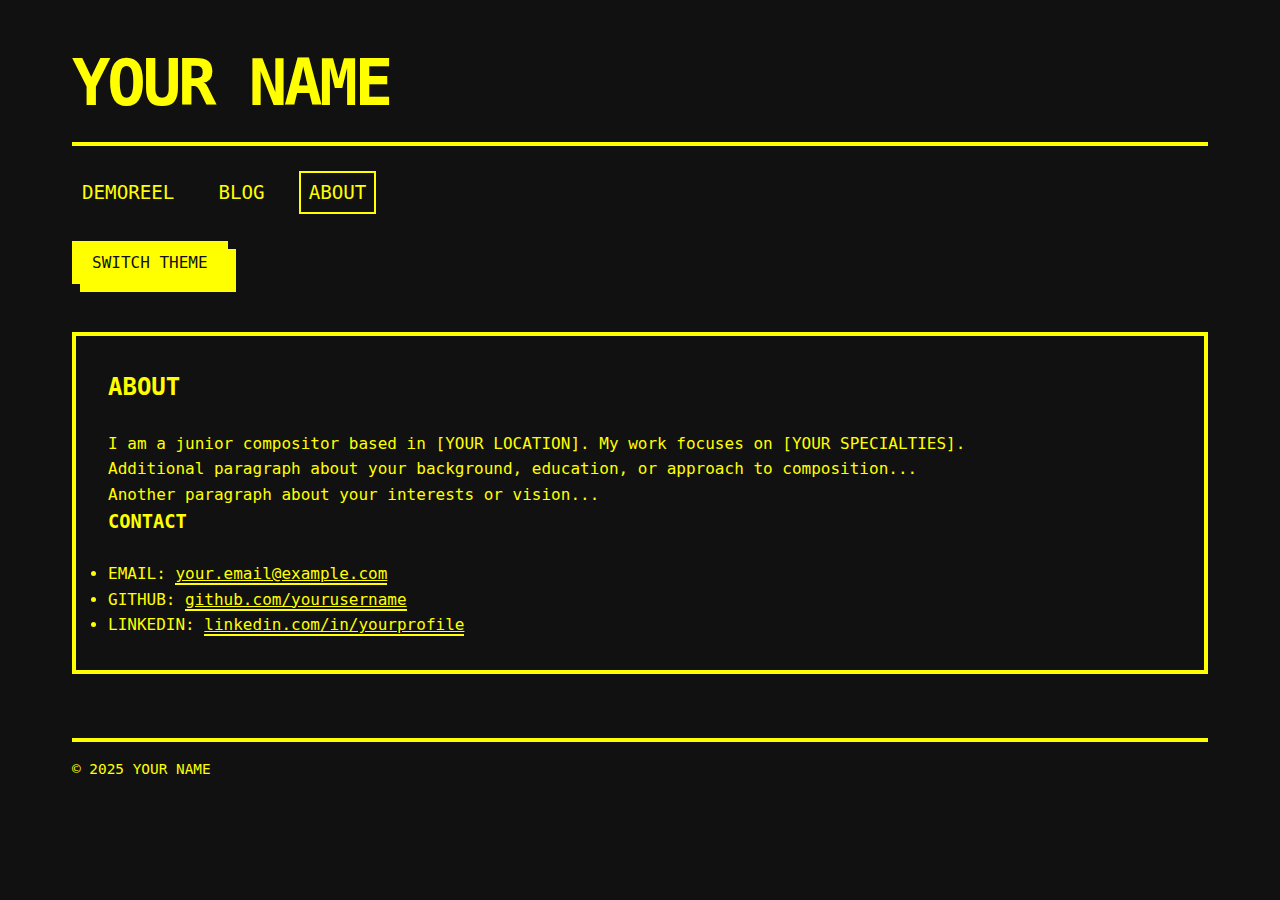
<file: about.html>
<!DOCTYPE html>
<html lang="en" data-theme="dark">
<head>
    <meta charset="UTF-8">
    <meta name="viewport" content="width=device-width, initial-scale=1.0">
    <title>About - Your Name</title>
    <link rel="stylesheet" href="leonard_mb.css">
    <link rel="stylesheet" href="leonard_mb_theme.css">
</head>
<body>
    <header>
        <h1 class="brutalist-title">YOUR NAME</h1>
        <nav>
            <ul>
                <li><a href="index.html">DEMOREEL</a></li>
                <li><a href="blog.html">BLOG</a></li>
                <li><a href="about.html" class="active">ABOUT</a></li>
            </ul>
        </nav>
        <button id="theme-toggle">SWITCH THEME</button>
    </header>
    
    <main>
        <section class="about">
            <h2>ABOUT</h2>
            <div class="about-content">
                <div class="about-text">
                    <p>I am a junior compositor based in [YOUR LOCATION]. My work focuses on [YOUR SPECIALTIES].</p>
                    <p>Additional paragraph about your background, education, or approach to composition...</p>
                    <p>Another paragraph about your interests or vision...</p>
                </div>
                
                <div class="contact-info">
                    <h3>CONTACT</h3>
                    <ul>
                        <li>EMAIL: <a href="mailto:your.email@example.com">your.email@example.com</a></li>
                        <li>GITHUB: <a href="https://github.com/yourusername">github.com/yourusername</a></li>
                        <li>LINKEDIN: <a href="https://linkedin.com/in/yourprofile">linkedin.com/in/yourprofile</a></li>
                        <!-- Add other contact methods as needed -->
                    </ul>
                </div>
            </div>
        </section>
    </main>
    
    <footer>
        <p>© 2025 YOUR NAME</p>
    </footer>
    
    <script src="leonard_mb_theme.js"></script>
</body>
</html>
</file>
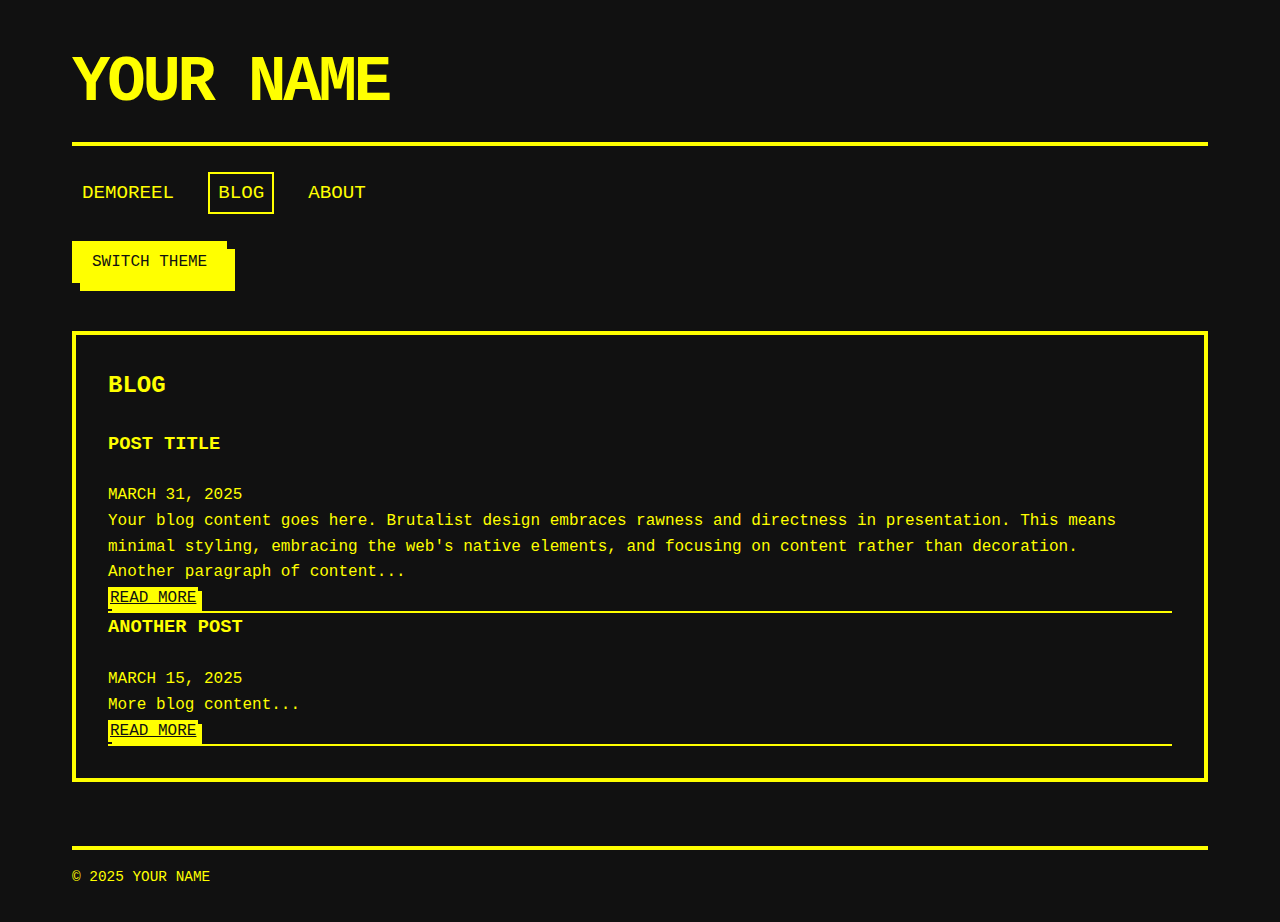
<file: blog.html>
<!DOCTYPE html>
<html lang="en" data-theme="dark">
<head>
    <meta charset="UTF-8">
    <meta name="viewport" content="width=device-width, initial-scale=1.0">
    <title>Blog - Your Name</title>
    <link rel="stylesheet" href="leonard_mb.css">
    <link rel="stylesheet" href="leonard_mb_theme.css">
</head>
<body>
    <header>
        <h1 class="brutalist-title">YOUR NAME</h1>
        <nav>
            <ul>
                <li><a href="index.html">DEMOREEL</a></li>
                <li><a href="blog.html" class="active">BLOG</a></li>
                <li><a href="about.html">ABOUT</a></li>
            </ul>
        </nav>
        <button id="theme-toggle">SWITCH THEME</button>
    </header>
    
    <main>
        <section class="blog">
            <h2>BLOG</h2>
            
            <article class="blog-post">
                <h3>POST TITLE</h3>
                <div class="post-meta">MARCH 31, 2025</div>
                <p>Your blog content goes here. Brutalist design embraces rawness and directness in presentation. This means minimal styling, embracing the web's native elements, and focusing on content rather than decoration.</p>
                <p>Another paragraph of content...</p>
                <a href="#" class="brutalist-button">READ MORE</a>
            </article>
            
            <!-- Repeat for more blog posts -->
            <article class="blog-post">
                <h3>ANOTHER POST</h3>
                <div class="post-meta">MARCH 15, 2025</div>
                <p>More blog content...</p>
                <a href="#" class="brutalist-button">READ MORE</a>
            </article>
        </section>
    </main>
    
    <footer>
        <p>© 2025 YOUR NAME</p>
    </footer>
    
    <script src="leonard_mb_theme.js"></script>
</body>
</html>
</file>
<file: leonard_mb.css>
/* Theme variables and styling */
:root {
    --background: #111111;
    --text: #ffff00;
    --accent: #ffff00;
    --link: #ffff00;
    --link-hover: #ffffff;
    --border: 4px solid #ffff00;
    --shadow: 8px 8px 0 #ffff00;
}

/* Light theme variables */
[data-theme="light"] {
    --background: #ffff00;
    --text: #111111;
    --accent: #111111; 
    --link: #111111;
    --link-hover: #444444;
    --border: 4px solid #111111;
    --shadow: 8px 8px 0 #111111;
}

/* Apply theme colors */
body {
    background-color: var(--background);
    color: var(--text);
}

.brutalist-title {
    border-bottom: var(--border);
}

nav a {
    color: var(--link);
}

nav a:hover, nav a.active {
    border: 2px solid var(--link);
}

/* Theme toggle button styling */
#theme-toggle {
    background-color: var(--text);
    color: var(--background);
    border: var(--border);
    padding: 0.5rem 1rem;
    font-family: monospace, sans-serif;
    font-size: 1rem;
    text-transform: uppercase;
    cursor: pointer;
    box-shadow: var(--shadow);
    transition: transform 0.1s ease;
}

#theme-toggle:hover {
    transform: translate(-4px, -4px);
    box-shadow: 12px 12px 0 var(--accent);
}

#theme-toggle:active {
    transform: translate(0, 0);
    box-shadow: none;
}

/* Themed content sections */
section {
    border: var(--border);
}

.video-container {
    border: var(--border);
}

.project-item {
    border: var(--border);
}

.project-item img {
    border: 2px solid var(--text);
}

footer {
    border-top: var(--border);
}

/* Themed blog elements */
.blog-post {
    border-bottom: 2px solid var(--accent);
}

.brutalist-button {
    background-color: var(--text);
    color: var(--background);
    border: 2px solid var(--text);
    box-shadow: 4px 4px 0 var(--accent);
}

.brutalist-button:hover {
    transform: translate(-2px, -2px);
    box-shadow: 6px 6px 0 var(--accent);
}

/* Themed contact info */
.contact-info a {
    color: var(--link);
    border-bottom: 2px solid var(--link);
}

.contact-info a:hover {
    color: var(--link-hover);
}
</file>
<file: leonard_mb_theme.css>
/* Base styles with CSS variables for theme switching */
:root {
    --background: #111111;
    --text: #ffff00;
    --accent: #ffff00;
    --link: #ffff00;
    --link-hover: #ffffff;
    --border: 4px solid #ffff00;
    --shadow: 8px 8px 0 #ffff00;
    --font-main: monospace, sans-serif;
}

/* Light theme variables */
[data-theme="light"] {
    --background: #ffff00;
    --text: #111111;
    --accent: #111111; 
    --link: #111111;
    --link-hover: #444444;
    --border: 4px solid #111111;
    --shadow: 8px 8px 0 #111111;
}

* {
    box-sizing: border-box;
    margin: 0;
    padding: 0;
}

body {
    background-color: var(--background);
    color: var(--text);
    font-family: var(--font-main);
    line-height: 1.6;
    max-width: 1200px;
    margin: 0 auto;
    padding: 2rem;
}

/* Brutalist headers */
h1, h2, h3 {
    font-weight: bold;
    text-transform: uppercase;
    margin-bottom: 1.5rem;
}

.brutalist-title {
    font-size: 4rem;
    letter-spacing: -0.05em;
    border-bottom: var(--border);
    padding-bottom: 0.5rem;
    margin-bottom: 2rem;
}

/* Raw navigation */
header {
    margin-bottom: 3rem;
}

nav ul {
    display: flex;
    list-style: none;
    margin-bottom: 2rem;
}

nav li {
    margin-right: 1.5rem;
}

nav a {
    color: var(--link);
    text-decoration: none;
    font-size: 1.2rem;
    text-transform: uppercase;
    padding: 0.5rem;
    border: 2px solid transparent;
}

nav a:hover, nav a.active {
    border: 2px solid var(--link);
}

/* Theme toggle button with brutalist styling */
#theme-toggle {
    background-color: var(--text);
    color: var(--background);
    border: var(--border);
    padding: 0.5rem 1rem;
    font-family: var(--font-main);
    font-size: 1rem;
    text-transform: uppercase;
    cursor: pointer;
    box-shadow: var(--shadow);
    transition: transform 0.1s ease;
}

#theme-toggle:hover {
    transform: translate(-4px, -4px);
    box-shadow: 12px 12px 0 var(--accent);
}

#theme-toggle:active {
    transform: translate(0, 0);
    box-shadow: none;
}

/* Main content areas */
section {
    margin-bottom: 4rem;
    border: var(--border);
    padding: 2rem;
}

.video-container {
    position: relative;
    padding-bottom: 56.25%; /* 16:9 aspect ratio */
    height: 0;
    overflow: hidden;
    margin-bottom: 2rem;
    border: var(--border);
}

.video-container iframe {
    position: absolute;
    top: 0;
    left: 0;
    width: 100%;
    height: 100%;
}

/* Project grid with brutalist aesthetics */
.project-grid {
    display: grid;
    grid-template-columns: repeat(auto-fill, minmax(250px, 1fr));
    gap: 2rem;
}

.project-item {
    border: var(--border);
    padding: 1rem;
}

.project-item img {
    width: 100%;
    height: auto;
    display: block;
    border: 2px solid var(--text);
}

/* Footer styling */
footer {
    margin-top: 3rem;
    padding-top: 1rem;
    border-top: var(--border);
    font-size: 0.9rem;
}

/* Responsive adjustments with brutalist approach */
@media (max-width: 768px) {
    body {
        padding: 1rem;
    }
    
    .brutalist-title {
        font-size: 2.5rem;
    }
    
    nav ul {
        flex-direction: column;
    }
    
    nav li {
        margin-bottom: 0.5rem;
    }
    
    .project-grid {
        grid-template-columns: 1fr;
    }
}
</file>
